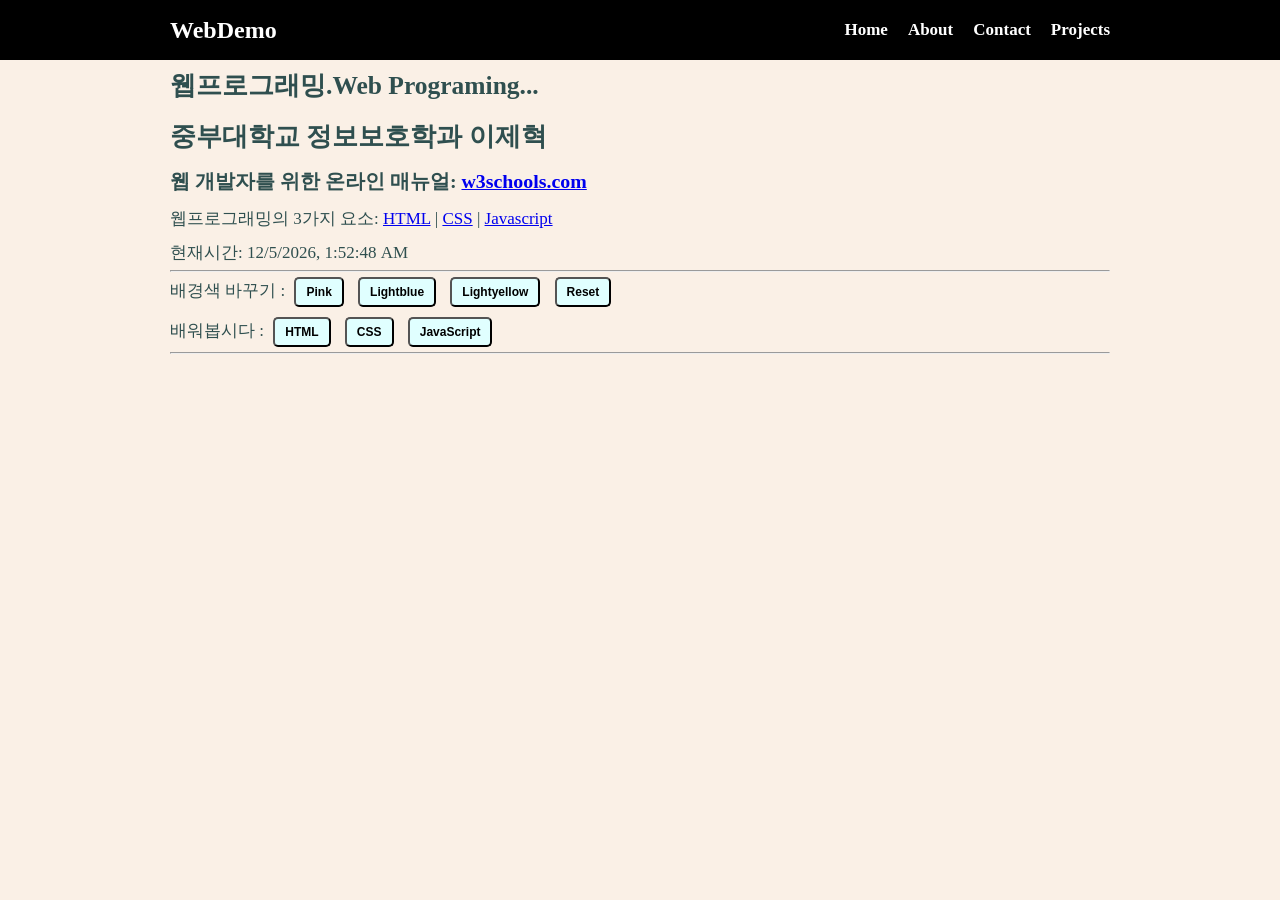
<file: index.html>
<!DOCTYPE html>
<!--Html을 선언하는 함수-->
<html lang="en">
  <head>
    <!--여는태그-->
    <meta charset="UTF-8" />
    <!--동작파일은 UTF-8이다-->
    <!--meta는 속성선언-->

    <meta name="viewport" content="width=device-width, initial-scale=1.0" />
    <title>웹프로그래밍</title>
    <link rel="stylesheet" href="style.css" />
    <!--title태그를 바꿔주는 것 (위에뜨는 주소이름)-->
  </head>
  <!--닫는태그-->
  <body>
    
    <!-- 메뉴 -->
    <nav class="navbar"> 
      <!--class는 이름 설정(디자인으로 쓸 때 쓰는 설정정.)-->
      <div class="container">
        <div class="logo">WebDemo</div>
        <!--div.logo라고 쳐도 자동 완성 된다.-->
        <ul class="nav">
          <li> <a href="/">Home</a> </li> <!--링크 넣는 코드-->
          <li> <a href="about.html">About</a></li>
          <li> <a href="contact.html">Contact</a></li>
          <li> <a href="team.html">Projects</a></li>
        </ul>
      


      </div>
    </nav> <!--메뉴를 만드는 함수 nav (네비게이션) -->
      



    <!-- 메인섹션 -->
    <section class="main">
      <div class="container">
        <h1>웹프로그래밍.Web Programing...</h1>
        <!--h1~6 글자크기 숫자가 커질수록 글자가 작아짐-->

        <h2>중부대학교 정보보호학과 이제혁</h2>
    
        <h3>
          웹 개발자를 위한 온라인 매뉴얼:
          <a href="https://www.w3schools.com/">w3schools.com</a>
          <!--a href는 문자열(주소창 띄우는 함수)-->
          <!--위에는 주소클릭하는 문자-->
        </h3>
    
        <p>
          웹프로그래밍의 3가지 요소:
          <a href="https://www.w3schools.com/html/default.asp">HTML</a> |
          <a href="https://www.w3schools.com/css/default.asp">CSS</a> |
          <a href="https://www.w3schools.com/js/default.asp">Javascript</a>
        </p>
    
        <p>현재시간: <span id="time"></span> <!--id=이름설정 js에서 기능 만들 때 쓰는 이름-->
        
        <hr> <!--밑줄 긋기-->
    
        </p>
    
        <p>배경색 바꾸기 : 
            <button onclick="pink()">Pink</button>
            <button onclick="Lightblue()">Lightblue</button>
            <button onclick="Lightyellow()">Lightyellow</button> 
            <button onclick="Reset()">Reset</button> <!--버튼 만드는 함수-->
        </p>
    
        <p>
            배워봅시다 : 
            <button onmouseover="showhtml()" onmouseout="hide()">HTML</button>
            <button onmouseover="showCSS()" onmouseout="hide()">CSS</button>
            <button onmouseover="showjs()" onmouseout="hide()">JavaScript</button>
        </p>
    
        <hr>
            <!--<img src="https://i.namu.wiki/i/s1ClYLgQ6uPjvMUeqpJEutmzgTK_2nsTrVQk-fBHeZo-GuNqIoNQsZkX9Mp3KQC049p49WXh-jERhK2egIQ99vXnkG9KsYzp22rnpKVwzbP9BYo8UlX0nTaACqow0mOv-sFP3p6fYqxjIQQibnWp1w.webp" 
            alt="error발생"
            height="200px"--> 
        <div>
            <img id="fig" height="200px"/>
            <p id = 'desc'></p>
            <!--img는 그림 넣는 함수, src는 주소, height는 크기-->
        </div>
    

      </div>

    </section>
    

    <script src="main.js"></script>
  </body>
</html>
</file>
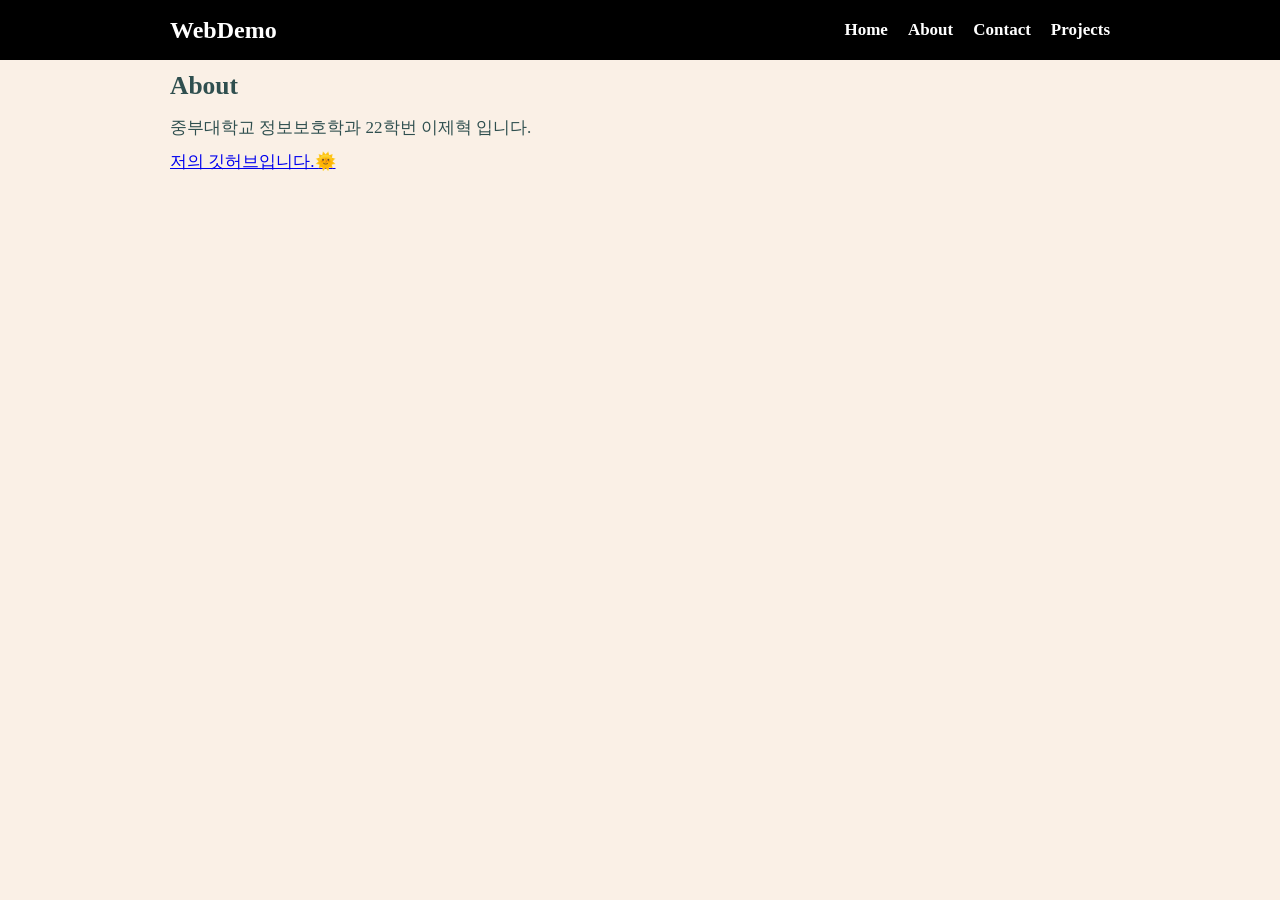
<file: about.html>
<!DOCTYPE html>
<!--Html을 선언하는 함수-->
<html lang="en">
  <head>
    <!--여는태그-->
    <meta charset="UTF-8" />
    <!--동작파일은 UTF-8이다-->
    <!--meta는 속성선언-->

    <meta name="viewport" content="width=device-width, initial-scale=1.0" />
    <title>웹프로그래밍</title>
    <link rel="stylesheet" href="style.css" />
    <!--title태그를 바꿔주는 것 (위에뜨는 주소이름)-->
  </head>
  <!--닫는태그-->
  <body>
    <!-- 메뉴 -->
    <nav class="navbar">
      <!--class는 이름 설정(디자인으로 쓸 때 쓰는 설정정.)-->
      <div class="container">
        <div class="logo">WebDemo</div>
        <!--div.logo라고 쳐도 자동 완성 된다.-->
        <ul class="nav">
          <li><a href="/">Home</a></li>
          <!--링크 넣는 코드-->
          <li><a href="about.html">About</a></li>
          <li><a href="contact.html">Contact</a></li>
          <li><a href="team.html">Projects</a></li>
        </ul>
      </div>
    </nav>
    <!--메뉴를 만드는 함수 nav (네비게이션) -->

    <!-- 메인섹션 -->
    <section class="main">
      <div class="container">
        <h1>About</h1>
        <!--h1~6 글자크기 숫자가 커질수록 글자가 작아짐-->
        <p>중부대학교 정보보호학과 22학번 이제혁 입니다.</p>
        <p>
          <a href="https://github.com/dlwpgur03">저의 깃허브입니다.🌞 </a>
        </p>
      </div>
    </section>

    <script src="main.js"></script>
  </body>
</html>
</file>
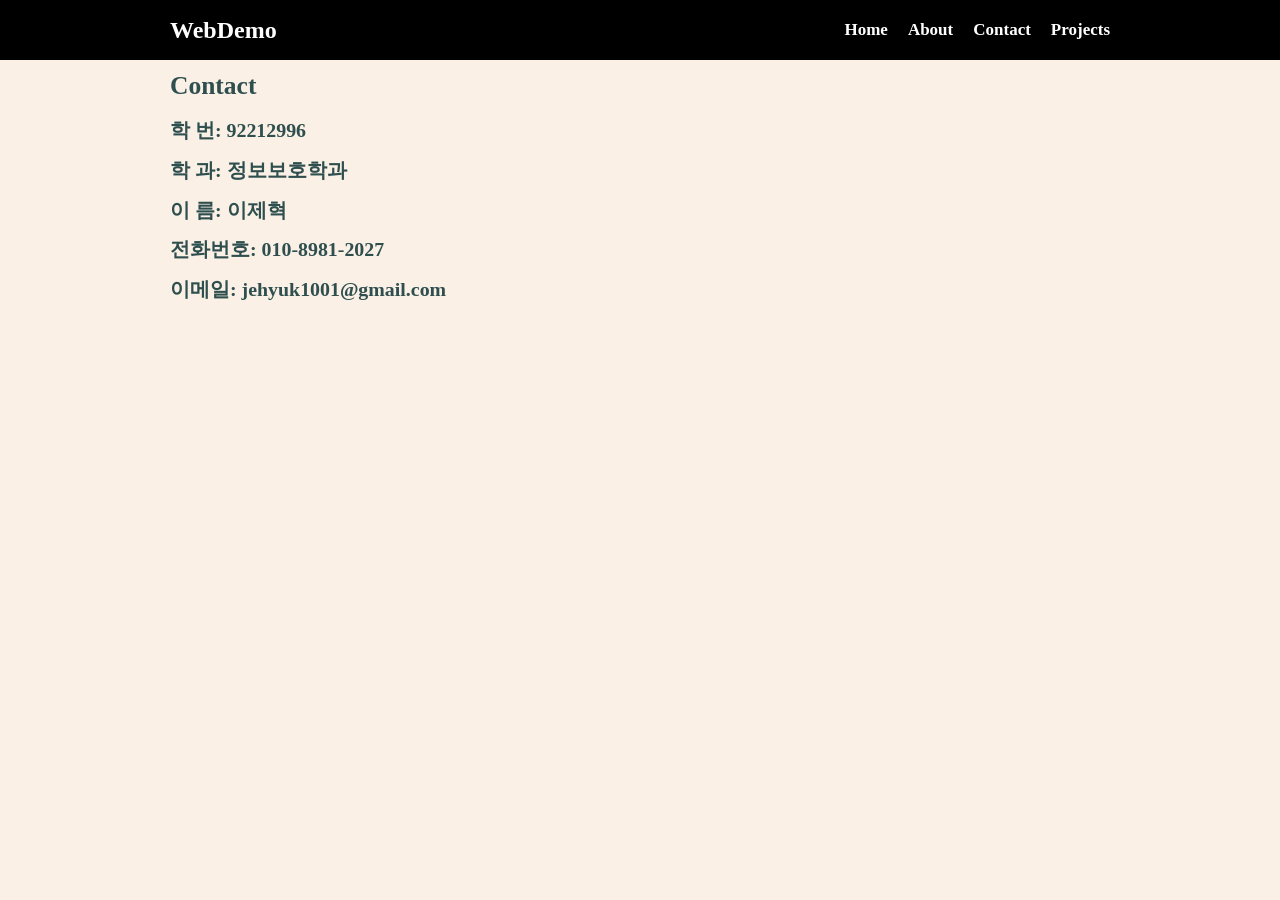
<file: contact.html>
<!DOCTYPE html>
<!--Html을 선언하는 함수-->
<html lang="en">
  <head>
    <!--여는태그-->
    <meta charset="UTF-8" />
    <!--동작파일은 UTF-8이다-->
    <!--meta는 속성선언-->

    <meta name="viewport" content="width=device-width, initial-scale=1.0" />
    <title>웹프로그래밍</title>
    <link rel="stylesheet" href="style.css" />
    <!--title태그를 바꿔주는 것 (위에뜨는 주소이름)-->
  </head>
  <!--닫는태그-->
  <body>
    <!-- 메뉴 -->
    <nav class="navbar">
      <!--class는 이름 설정(디자인으로 쓸 때 쓰는 설정정.)-->
      <div class="container">
        <div class="logo">WebDemo</div>
        <!--div.logo라고 쳐도 자동 완성 된다.-->
        <ul class="nav">
          <li><a href="/">Home</a></li>
          <!--링크 넣는 코드-->
          <li><a href="about.html">About</a></li>
          <li><a href="contact.html">Contact</a></li>
          <li><a href="team.html">Projects</a></li>
        </ul>
      </div>
    </nav>
    <!--메뉴를 만드는 함수 nav (네비게이션) -->

    <!-- 메인섹션 -->
    <section class="main">
      <div class="container">
        <h1>Contact</h1>
        <!--h1~6 글자크기 숫자가 커질수록 글자가 작아짐-->
        <h3>학 번: 92212996</h3>
        <h3>학 과: 정보보호학과</h3>
        <h3>이 름: 이제혁</h3>
        <h3>전화번호: 010-8981-2027</h3>
        <h3>이메일: jehyuk1001@gmail.com</h3>
      </div>
    </section>

    <script src="main.js"></script>
  </body>
</html>
</file>
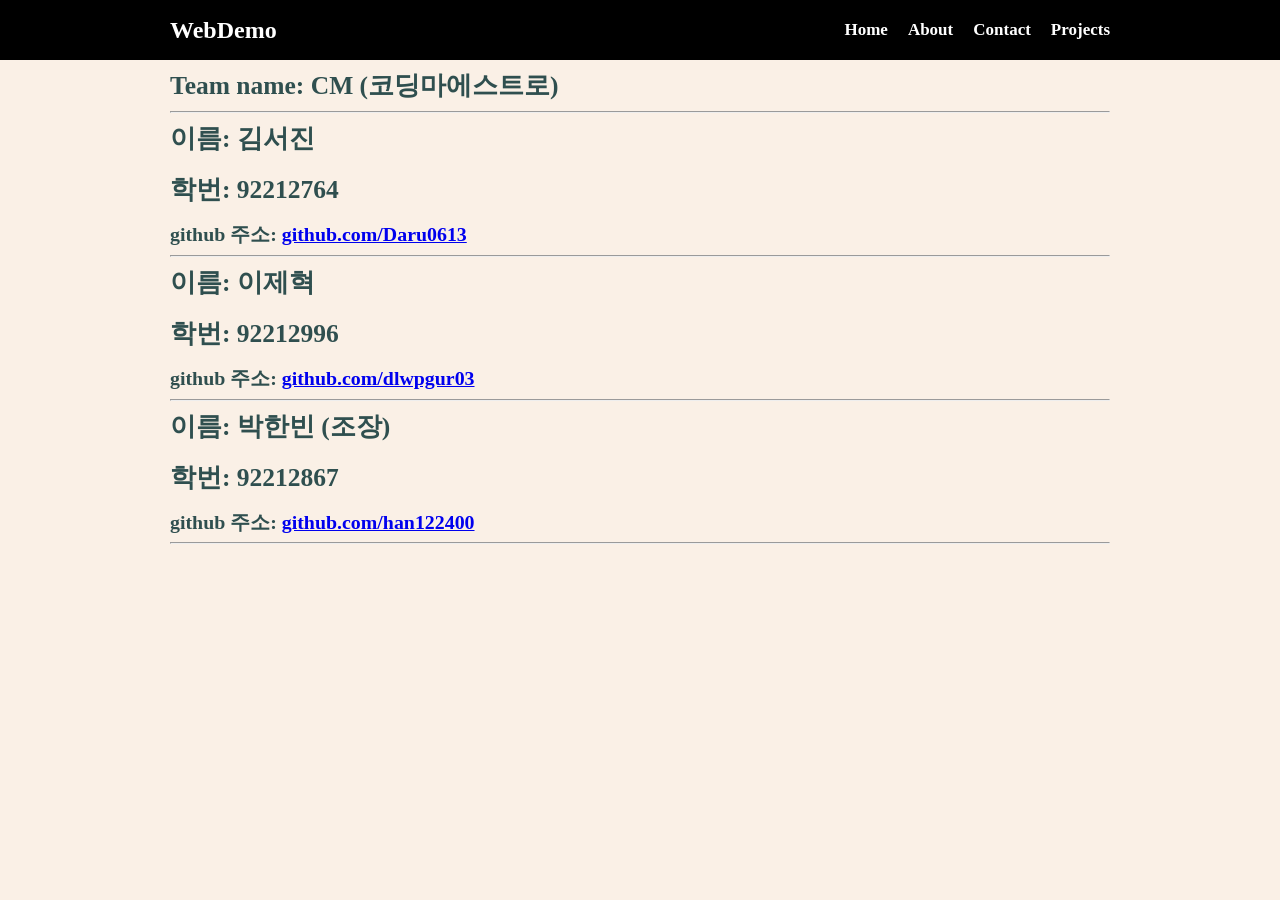
<file: team.html>
<!DOCTYPE html>
<!--Html을 선언하는 함수-->
<html lang="en">
  <head>
    <!--여는태그-->
    <meta charset="UTF-8" />
    <!--동작파일은 UTF-8이다-->
    <!--meta는 속성선언-->

    <meta name="viewport" content="width=device-width, initial-scale=1.0" />
    <title>웹프로그래밍</title>
    <link rel="stylesheet" href="style.css" />
    <!--title태그를 바꿔주는 것 (위에뜨는 주소이름)-->
  </head>
  <!--닫는태그-->
  <body>
    <!-- 메뉴 -->
    <nav class="navbar">
      <!--class는 이름 설정(디자인으로 쓸 때 쓰는 설정정.)-->
      <div class="container">
        <div class="logo">WebDemo</div>
        <!--div.logo라고 쳐도 자동 완성 된다.-->
        <ul class="nav">
          <li><a href="/">Home</a></li>
          <!--링크 넣는 코드-->
          <li><a href="about.html">About</a></li>
          <li><a href="contact.html">Contact</a></li>
          <li><a href="team.html">Projects</a></li>
        </ul>
      </div>
    </nav>
    <!--메뉴를 만드는 함수 nav (네비게이션) -->

    <!-- 메인섹션 -->
    <section class="main">
      <div class="container">
        <h1>Team name: CM (코딩마에스트로)</h1>
        <!--h1~6 글자크기 숫자가 커질수록 글자가 작아짐-->
        <hr />
        <h1>이름: 김서진</h1>
        <h1>학번: 92212764</h1>
        <h3>
          github 주소:
          <a href="https://github.com/Daru0613">github.com/Daru0613</a>
        </h3>
        <hr />
        <h1>이름: 이제혁</h1>
        <h1>학번: 92212996</h1>
        <h3>
          github 주소:
          <a href="https://github.com/dlwpgur03">github.com/dlwpgur03</a>
        </h3>
        <hr />
        <h1>이름: 박한빈 (조장)</h1>
        <h1>학번: 92212867</h1>
        <h3>
          github 주소:
          <a href="https://github.com/han122400">github.com/han122400</a>
        </h3>
        <hr />
      </div>
    </section>

    <script src="main.js"></script>
  </body>
</html>
</file>
<file: style.css>
* {
  box-sizing: border-box;
  padding: 0;
  margin: 0;
}

body {
  background-color: linen; /*배경색*/
  color: #333; /*글자색*/
  font-size: 17px; /*글자크기*/
  line-height: 1.5; /*문단 간격*/
}

.container {
  max-width: 1000px;
  margin: 0 auto;
  padding: 0 30px;
}

.main {
  color: darkslategrey;
  line-height: 2;
}

.navbar {
  background-color: black;
  color: white;
  height: 60px;
}

.navbar .container {
  display: flex;
  flex-direction: row;
  justify-content: space-between; /*정렬 기능.*/
  align-items: center; /*세로 정렬*/
  height: 100%;
}

.navbar ul {
  display: flex;
  flex-direction: row;
  list-style-type: none; /*앞에 메뉴 점 없애기*/
}

.navbar ul li {
  margin-left: 20px;
}

.navbar .logo {
  font-size: x-large;
  font-weight: bold;
}

.navbar a {
  color: white;
  text-decoration: none; /*기본적으로 텍스트에 밑줄이 쳐지는데 그 스타일을 바꾸는 함수*/
  font-weight: bold;
}

.navbar a:hover {
  border-bottom: 2px yellow solid; /*마우스 올라갔을 때 반응하게 하는 함수*/
  color: yellow;
}

button {
  /*.찍은거 안찍은거 차이는 . 안찍는 건 html에서 해당하는 태그 모두 적용 .찍는건 class로 지정해둔거만 해당하는거에 적용*/
  padding: 6px 10px; /*버튼 위아래 좌우 크기 지정*/
  margin: 5px 5px; /*버튼 간의 여백 위아래 좌우 크기 지정*/
  font-size: 12px; /*버튼 글씨 크기 지정*/
  font-weight: bold; /*버튼 글씨체 굵기 지정*/
  background-color: lightcyan;
  border-radius: 5px; /*버튼 모서리 둥글게 하기*/
}

button:hover {
  background-color: rgb(7, 141, 143);
  color: white;
}
</file>
